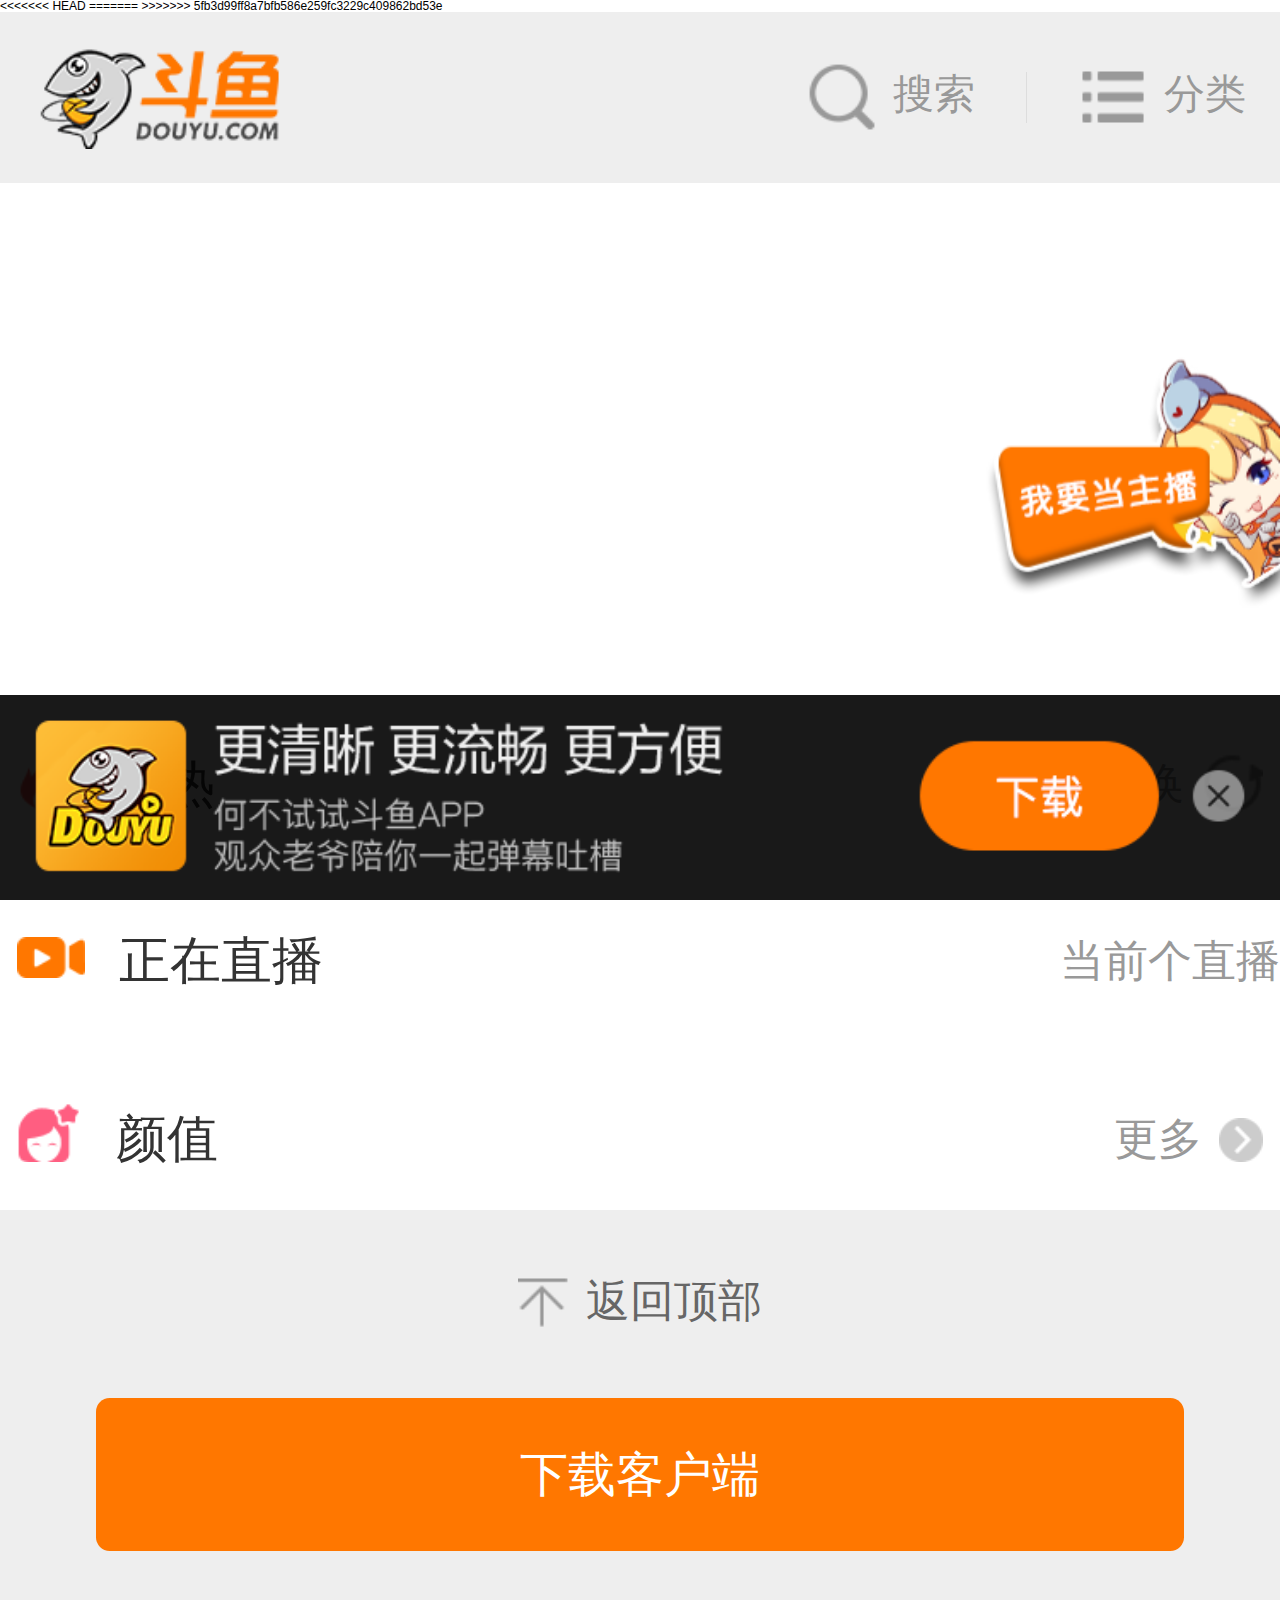
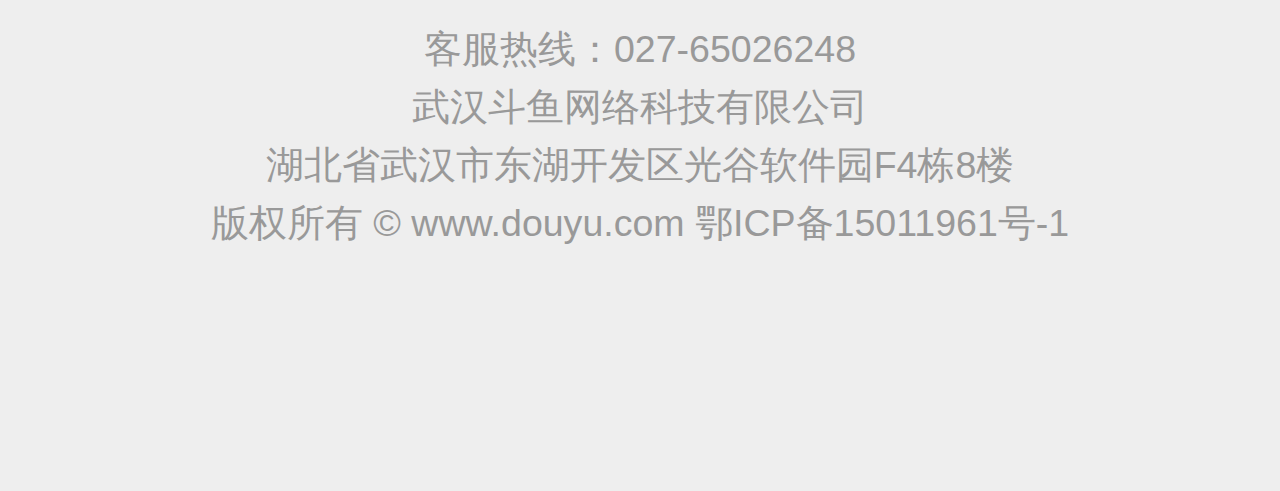
<file: index.html>
<!DOCTYPE html>
<html ng-app="douyuTV">
<head>
    <meta charset="utf-8">
    <meta name="viewport" content="initial-scale=1.0, maximum-scale=1.0, user-scalable=no" />
    <title></title>
    <link rel="stylesheet" type="text/css" href="lib/swiper-3.4.1.min.css"/>
    <link rel="stylesheet" type="text/css" href="css/reset.css"/>
    <link rel="stylesheet" type="text/css" href="css/index.css"/>
    <link rel="stylesheet" type="text/css" href="lib/swiper-3.4.1.min.css"/>
<<<<<<< HEAD
   
    <link rel="stylesheet" type="text/css" href="lib/video.css"/>
    <link rel="stylesheet" type="text/css" href="component/container/container.css"/>
    <script src="lib/video.js" type="text/javascript" charset="utf-8"></script>
    <script src="lib/videojs-live.js" type="text/javascript" charset="utf-8"></script>
=======
>>>>>>> 5fb3d99ff8a7bfb586e259fc3229c409862bd53e
</head>
<body >
	<header class="header">
			<a href="#/home"><div class="logo"></div></a>
			<div class="btns">
				<a href="#container" class="search">搜索</a>
				<span class="split"></span>
				<span class="classes">分类</span>
			</div>
	</header>
	<div class="fix-download">
		<div class="f-bg"></div>
		<div class="img"></div>
		<button class="close"></button>
		<button class="godown"></button>
		
	</div>
	<a class="layout-ball" target="parent" href="https://www.douyu.com/client?platform=0" style="transform-origin: 0px 0px 0px; opacity: 1; transform: scale(1, 1);"></a>
	<div ng-view class="homecontainer"></div>
	<script src="lib/angular.min.js" type="text/javascript" charset="utf-8"></script>
    <script src="lib/angular-css.min.js" type="text/javascript" charset="utf-8"></script>
    <script src="lib/angular-route.js" type="text/javascript" charset="utf-8"></script>
     <script src="app.js" type="text/javascript" charset="utf-8"></script>
    <script src="lib/me-lazyload.js" type="text/javascript" charset="utf-8"></script>
    <script src="lib/jquery.min.js" type="text/javascript" charset="utf-8"></script>
    <script src="component/home/home.js" type="text/javascript" charset="utf-8"></script>
     <script src="lib/swiper-3.4.1.min.js" type="text/javascript" charset="utf-8"></script>
    <script src="component/roomList/roomList.js" type="text/javascript" charset="utf-8"></script>
    <script src="component/room/room.js" type="text/javascript" charset="utf-8"></script>
    <script src="component/container/container.js" type="text/javascript" charset="utf-8"></script>
    <script type="text/javascript">
    	$(".classes").bind("touchstart",function(e){
		e.preventDefault();
		$(".layout-nav").slideToggle();
	})
    	$(".fix-download").find($(".close")).bind("touchstart",function(e){
    		e.preventDefault();
    		$(".fix-download").hide();
    	})
		$(window).scroll(function(){
		　　var scrollTop = $(this).scrollTop();
		　　var scrollHeight = $(document).height();
		　　var windowHeight = $(this).height();
		　　if(scrollTop + windowHeight == scrollHeight){
		　　　　$(".fix-download").hide();
				$(".layout-ball").hide();
　　}
		if(scrollTop + windowHeight < scrollHeight){
			$(".layout-ball").show();
		}
});
    </script>
</body>
</html>
</file>
<file: css/index.css>
.header {
    position: relative;
    width: 100%;
    height: 1.333333333rem;
    background-color: #eee;
    overflow: hidden;
}
body{
	font-size: 12px;
}
/*主页头部*/
.header .logo {
    float: left;
    margin: .2666666665rem 0 0 .26666667rem;
    width: 1.93333333rem;
    height: .8rem;
    background-image: url(../img/icon.png);
    background-size: 5.76rem 3.22667rem;
}
.header .btns {
    float: right;
    display: flex;
    height: 100%;
    -webkit-box-align: center;
    -ms-flex-align: center;
    align-items: center;
    color: #999;
    font-size: .32rem;
}
.header .btns  .search {
    color: #999;
    margin-right: .4rem;
}
.header .btns .search:before {
    content: " ";
    display: inline-block;
    vertical-align: middle;
    background-image: url(../img/icon-v2.png);
    background-size: 6.53333rem .53333rem;
    height: .53333rem;
    width: .53333rem;
    background-position: -6rem 0;
    margin-right: .13333rem;
}
.header .btns .split {
    display: inline-block;
    width: 1px;
    height: .4rem;
    background-color: #ddd;
}
.header .btns .classes {
    margin: 0 .26667rem 0 .4rem;
}
.header .btns .classes:before {
    content: " ";
    display: inline-block;
    vertical-align: middle;
    background-image: url(../img/icon-v2.png);
    background-size: 6.53333rem .53333rem;
    height: .53333rem;
    width: .53333rem;
    background-position: -5.46667rem 0;
    margin-right: .13333rem;
}
/*分类页面头部*/
.header .header-top {
    height: 1.333333333rem;
}
.clearfix:before {
    content: "";
    display: table;
}
.header .header-top .logo {
    float: left;
    margin: .2666666665rem 0 0 .26666667rem;
    width: 1.93333333rem;
    height: .8rem;
    background-image: url(../img/classIcon.png);
    background-size: 5.76rem 1.13333333rem;
}
.header>a{
	float: left;
	
}
.header .header-top .classes {
    display: inline-block;
    float: right;
    width: 2.266666666666667rem;
    height: .853333333rem;
    margin-right: .426666666rem;
    margin-top: .24rem;
    background: url(img/btns.png) -.48rem -1.733333333rem no-repeat;
    background-size: 5.333333333333333rem;
}
.header .header-top .classes {
    display: inline-block;
    float: right;
    width: 2.266666666666667rem;
    height: .853333333rem;
    margin-right: .426666666rem;
    margin-top: .24rem;
    background: url(img/btns.png) -.48rem -1.733333333rem no-repeat;
    background-size: 5.333333333333333rem;
}
.clearfix:after {
    clear: both;
    overflow: hidden;
    content: "";
    display: table;
}
.fix-download {
    position: fixed;
    z-index: 5;
    bottom: 0;
    height: 1.6rem;
    width: 100%;
}
.fix-download .f-bg {
    width: 100%;
    height: 100%;
    background-color: #000;
    background-color: rgba(0,0,0,.9);
}
.fix-download .img {
    position: absolute;
    top: 0;
    width: 10rem;
    height: 1.6rem;
    background-image: url(../img/foot-download.png);
    background-repeat: no-repeat;
    background-size: 100% 100%;
}
.fix-download button.close, .fix-download button.godown {
    height: 100%;
    position: absolute;
    top: 0;
    background: none;
    border: none;
    outline: none;
}
.fix-download button.godown {
    width: 2.26666666rem;
    right: .8rem;
}
.fix-download button.close {
    width: .666666666rem;
    right: 0;
}
 .layout-ball {
    position: fixed;
    z-index: 50;
    bottom: 2.26667rem;
    right: 0;
    width: 2.29333rem;
    height: 2rem;
    background-image: url(../img/ball.png);
    background-repeat: no-repeat;
    background-size: 100% 100%;
}
</file>
<file: lib/video.css>
.video-js .vjs-big-play-button:before, .video-js .vjs-control:before, .video-js .vjs-modal-dialog, .vjs-modal-dialog .vjs-modal-dialog-content {
  position: absolute;
  top: 0;
  left: 0;
  width: 100%;
  height: 100%; }

.video-js .vjs-big-play-button:before, .video-js .vjs-control:before {
  text-align: center; }

@font-face {
  font-family: VideoJS;
  src: url("//vjs.zencdn.net/font/1.5.1/VideoJS.eot?#iefix") format("eot"); }

@font-face {
  font-family: VideoJS;
  src: url([data-uri]) format("woff"), url([data-uri]) format("truetype");
  font-weight: normal;
  font-style: normal; }

.vjs-icon-play, .video-js .vjs-big-play-button, .video-js .vjs-play-control {
  font-family: VideoJS;
  font-weight: normal;
  font-style: normal; }
  .vjs-icon-play:before, .video-js .vjs-big-play-button:before, .video-js .vjs-play-control:before {
    content: "\f101"; }

.vjs-icon-play-circle {
  font-family: VideoJS;
  font-weight: normal;
  font-style: normal; }
  .vjs-icon-play-circle:before {
    content: "\f102"; }

.vjs-icon-pause, .video-js .vjs-play-control.vjs-playing {
  font-family: VideoJS;
  font-weight: normal;
  font-style: normal; }
  .vjs-icon-pause:before, .video-js .vjs-play-control.vjs-playing:before {
    content: "\f103"; }

.vjs-icon-volume-mute, .video-js .vjs-mute-control.vjs-vol-0,
.video-js .vjs-volume-menu-button.vjs-vol-0 {
  font-family: VideoJS;
  font-weight: normal;
  font-style: normal; }
  .vjs-icon-volume-mute:before, .video-js .vjs-mute-control.vjs-vol-0:before,
  .video-js .vjs-volume-menu-button.vjs-vol-0:before {
    content: "\f104"; }

.vjs-icon-volume-low, .video-js .vjs-mute-control.vjs-vol-1,
.video-js .vjs-volume-menu-button.vjs-vol-1 {
  font-family: VideoJS;
  font-weight: normal;
  font-style: normal; }
  .vjs-icon-volume-low:before, .video-js .vjs-mute-control.vjs-vol-1:before,
  .video-js .vjs-volume-menu-button.vjs-vol-1:before {
    content: "\f105"; }

.vjs-icon-volume-mid, .video-js .vjs-mute-control.vjs-vol-2,
.video-js .vjs-volume-menu-button.vjs-vol-2 {
  font-family: VideoJS;
  font-weight: normal;
  font-style: normal; }
  .vjs-icon-volume-mid:before, .video-js .vjs-mute-control.vjs-vol-2:before,
  .video-js .vjs-volume-menu-button.vjs-vol-2:before {
    content: "\f106"; }

.vjs-icon-volume-high, .video-js .vjs-mute-control,
.video-js .vjs-volume-menu-button {
  font-family: VideoJS;
  font-weight: normal;
  font-style: normal; }
  .vjs-icon-volume-high:before, .video-js .vjs-mute-control:before,
  .video-js .vjs-volume-menu-button:before {
    content: "\f107"; }

.vjs-icon-fullscreen-enter, .video-js .vjs-fullscreen-control {
  font-family: VideoJS;
  font-weight: normal;
  font-style: normal; }
  .vjs-icon-fullscreen-enter:before, .video-js .vjs-fullscreen-control:before {
    content: "\f108"; }

.vjs-icon-fullscreen-exit, .video-js.vjs-fullscreen .vjs-fullscreen-control {
  font-family: VideoJS;
  font-weight: normal;
  font-style: normal; }
  .vjs-icon-fullscreen-exit:before, .video-js.vjs-fullscreen .vjs-fullscreen-control:before {
    content: "\f109"; }

.vjs-icon-square {
  font-family: VideoJS;
  font-weight: normal;
  font-style: normal; }
  .vjs-icon-square:before {
    content: "\f10a"; }

.vjs-icon-spinner {
  font-family: VideoJS;
  font-weight: normal;
  font-style: normal; }
  .vjs-icon-spinner:before {
    content: "\f10b"; }

.vjs-icon-subtitles, .video-js .vjs-subtitles-button {
  font-family: VideoJS;
  font-weight: normal;
  font-style: normal; }
  .vjs-icon-subtitles:before, .video-js .vjs-subtitles-button:before {
    content: "\f10c"; }

.vjs-icon-captions, .video-js .vjs-captions-button {
  font-family: VideoJS;
  font-weight: normal;
  font-style: normal; }
  .vjs-icon-captions:before, .video-js .vjs-captions-button:before {
    content: "\f10d"; }

.vjs-icon-chapters, .video-js .vjs-chapters-button {
  font-family: VideoJS;
  font-weight: normal;
  font-style: normal; }
  .vjs-icon-chapters:before, .video-js .vjs-chapters-button:before {
    content: "\f10e"; }

.vjs-icon-share {
  font-family: VideoJS;
  font-weight: normal;
  font-style: normal; }
  .vjs-icon-share:before {
    content: "\f10f"; }

.vjs-icon-cog {
  font-family: VideoJS;
  font-weight: normal;
  font-style: normal; }
  .vjs-icon-cog:before {
    content: "\f110"; }

.vjs-icon-circle, .video-js .vjs-mouse-display, .video-js .vjs-play-progress, .video-js .vjs-volume-level {
  font-family: VideoJS;
  font-weight: normal;
  font-style: normal; }
  .vjs-icon-circle:before, .video-js .vjs-mouse-display:before, .video-js .vjs-play-progress:before, .video-js .vjs-volume-level:before {
    content: "\f111"; }

.vjs-icon-circle-outline {
  font-family: VideoJS;
  font-weight: normal;
  font-style: normal; }
  .vjs-icon-circle-outline:before {
    content: "\f112"; }

.vjs-icon-circle-inner-circle {
  font-family: VideoJS;
  font-weight: normal;
  font-style: normal; }
  .vjs-icon-circle-inner-circle:before {
    content: "\f113"; }

.vjs-icon-hd {
  font-family: VideoJS;
  font-weight: normal;
  font-style: normal; }
  .vjs-icon-hd:before {
    content: "\f114"; }

.vjs-icon-cancel, .video-js .vjs-control.vjs-close-button {
  font-family: VideoJS;
  font-weight: normal;
  font-style: normal; }
  .vjs-icon-cancel:before, .video-js .vjs-control.vjs-close-button:before {
    content: "\f115"; }

.vjs-icon-replay {
  font-family: VideoJS;
  font-weight: normal;
  font-style: normal; }
  .vjs-icon-replay:before {
    content: "\f116"; }

.vjs-icon-facebook {
  font-family: VideoJS;
  font-weight: normal;
  font-style: normal; }
  .vjs-icon-facebook:before {
    content: "\f117"; }

.vjs-icon-gplus {
  font-family: VideoJS;
  font-weight: normal;
  font-style: normal; }
  .vjs-icon-gplus:before {
    content: "\f118"; }

.vjs-icon-linkedin {
  font-family: VideoJS;
  font-weight: normal;
  font-style: normal; }
  .vjs-icon-linkedin:before {
    content: "\f119"; }

.vjs-icon-twitter {
  font-family: VideoJS;
  font-weight: normal;
  font-style: normal; }
  .vjs-icon-twitter:before {
    content: "\f11a"; }

.vjs-icon-tumblr {
  font-family: VideoJS;
  font-weight: normal;
  font-style: normal; }
  .vjs-icon-tumblr:before {
    content: "\f11b"; }

.vjs-icon-pinterest {
  font-family: VideoJS;
  font-weight: normal;
  font-style: normal; }
  .vjs-icon-pinterest:before {
    content: "\f11c"; }

.vjs-icon-audio-description, .video-js .vjs-descriptions-button {
  font-family: VideoJS;
  font-weight: normal;
  font-style: normal; }
  .vjs-icon-audio-description:before, .video-js .vjs-descriptions-button:before {
    content: "\f11d"; }

.vjs-icon-audio, .video-js .vjs-audio-button {
  font-family: VideoJS;
  font-weight: normal;
  font-style: normal; }
  .vjs-icon-audio:before, .video-js .vjs-audio-button:before {
    content: "\f11e"; }

.video-js {
  display: block;
  vertical-align: top;
  box-sizing: border-box;
  color: #fff;
  background-color: #000;
  position: relative;
  padding: 0;
  font-size: 10px;
  line-height: 1;
  font-weight: normal;
  font-style: normal;
  font-family: Arial, Helvetica, sans-serif;
  -webkit-user-select: none;
  -moz-user-select: none;
  -ms-user-select: none;
  user-select: none; }
  .video-js:-moz-full-screen {
    position: absolute; }
  .video-js:-webkit-full-screen {
    width: 100% !important;
    height: 100% !important; }

.video-js *,
.video-js *:before,
.video-js *:after {
  box-sizing: inherit; }

.video-js ul {
  font-family: inherit;
  font-size: inherit;
  line-height: inherit;
  list-style-position: outside;
  margin-left: 0;
  margin-right: 0;
  margin-top: 0;
  margin-bottom: 0; }

.video-js.vjs-fluid,
.video-js.vjs-16-9,
.video-js.vjs-4-3 {
  width: 100%;
  max-width: 100%;
  height: 0; }

.video-js.vjs-16-9 {
  padding-top: 56.25%; }

.video-js.vjs-4-3 {
  padding-top: 75%; }

.video-js.vjs-fill {
  width: 100%;
  height: 100%; }

.video-js .vjs-tech {
  position: absolute;
  top: 0;
  left: 0;
  width: 100%;
  height: 100%; }

body.vjs-full-window {
  padding: 0;
  margin: 0;
  height: 100%;
  overflow-y: auto; }

.vjs-full-window .video-js.vjs-fullscreen {
  position: fixed;
  overflow: hidden;
  z-index: 1000;
  left: 0;
  top: 0;
  bottom: 0;
  right: 0; }

.video-js.vjs-fullscreen {
  width: 100% !important;
  height: 100% !important;
  padding-top: 0 !important; }

.video-js.vjs-fullscreen.vjs-user-inactive {
  cursor: none; }

.vjs-hidden {
  display: none !important; }

.vjs-disabled {
  opacity: 0.5;
  cursor: default; }

.video-js .vjs-offscreen {
  height: 1px;
  left: -9999px;
  position: absolute;
  top: 0;
  width: 1px; }

.vjs-lock-showing {
  display: block !important;
  opacity: 1;
  visibility: visible; }

.vjs-no-js {
  padding: 20px;
  color: #fff;
  background-color: #000;
  font-size: 18px;
  font-family: Arial, Helvetica, sans-serif;
  text-align: center;
  width: 300px;
  height: 150px;
  margin: 0px auto; }

.vjs-no-js a,
.vjs-no-js a:visited {
  color: #66A8CC; }

.video-js .vjs-big-play-button {
  font-size: 3em;
  line-height: 1.5em;
  height: 1.5em;
  width: 3em;
  display: block;
  position: absolute;
  top: 50%;
  left: 50%;
  transform: translate(-50%,-50%);
  -o-transform: translate(-50%,-50%);
  -moz-transform: translate(-50%,-50%);
  -webkit-transform: translate(-50%,-50%);
  padding: 0;
  cursor: pointer;
  opacity: 1;
  border: 0.06666em solid #fff;
  background-color: #2B333F;
  background-color: rgba(43, 51, 63, 0.7);
  -webkit-border-radius: 0.3em;
  -moz-border-radius: 0.3em;
  border-radius: 0.3em;
  -webkit-transition: all 0.4s;
  -moz-transition: all 0.4s;
  -o-transition: all 0.4s;
  transition: all 0.4s; }

.vjs-big-play-centered .vjs-big-play-button {
  top: 50%;
  left: 50%;
  margin-top: -0.75em;
  margin-left: -1.5em; }

.video-js:hover .vjs-big-play-button,
.video-js .vjs-big-play-button:focus {
  outline: 0;
  border-color: #fff;
  background-color: #73859f;
  background-color: rgba(115, 133, 159, 0.5);
  -webkit-transition: all 0s;
  -moz-transition: all 0s;
  -o-transition: all 0s;
  transition: all 0s; }

.vjs-controls-disabled .vjs-big-play-button,
.vjs-has-started .vjs-big-play-button,
.vjs-using-native-controls .vjs-big-play-button,
.vjs-error .vjs-big-play-button {
  display: none; }

.video-js button {
  background: none;
  border: none;
  color: inherit;
  display: inline-block;
  overflow: visible;
  font-size: inherit;
  line-height: inherit;
  text-transform: none;
  text-decoration: none;
  transition: none;
  -webkit-appearance: none;
  -moz-appearance: none;
  appearance: none; }

.video-js .vjs-control.vjs-close-button {
  cursor: pointer;
  height: 3em;
  position: absolute;
  right: 0;
  top: 0.5em;
  z-index: 2; }

.vjs-menu-button {
  cursor: pointer; }

.vjs-menu-button.vjs-disabled {
  cursor: default; }

.vjs-workinghover .vjs-menu-button.vjs-disabled:hover .vjs-menu {
  display: none; }

.vjs-menu .vjs-menu-content {
  display: block;
  padding: 0;
  margin: 0;
  overflow: auto; }

.vjs-scrubbing .vjs-menu-button:hover .vjs-menu {
  display: none; }

.vjs-menu li {
  list-style: none;
  margin: 0;
  padding: 0.2em 0;
  line-height: 1.4em;
  font-size: 1.2em;
  text-align: center;
  text-transform: lowercase; }

.vjs-menu li:focus,
.vjs-menu li:hover {
  outline: 0;
  background-color: #73859f;
  background-color: rgba(115, 133, 159, 0.5); }

.vjs-menu li.vjs-selected,
.vjs-menu li.vjs-selected:focus,
.vjs-menu li.vjs-selected:hover {
  background-color: #fff;
  color: #2B333F; }

.vjs-menu li.vjs-menu-title {
  text-align: center;
  text-transform: uppercase;
  font-size: 1em;
  line-height: 2em;
  padding: 0;
  margin: 0 0 0.3em 0;
  font-weight: bold;
  cursor: default; }

.vjs-menu-button-popup .vjs-menu {
  display: none;
  position: absolute;
  bottom: 0;
  width: 10em;
  left: -3em;
  height: 0em;
  margin-bottom: 1.5em;
  border-top-color: rgba(43, 51, 63, 0.7); }

.vjs-menu-button-popup .vjs-menu .vjs-menu-content {
  background-color: #2B333F;
  background-color: rgba(43, 51, 63, 0.7);
  position: absolute;
  width: 100%;
  bottom: 1.5em;
  max-height: 15em; }

.vjs-workinghover .vjs-menu-button-popup:hover .vjs-menu,
.vjs-menu-button-popup .vjs-menu.vjs-lock-showing {
  display: block; }

.video-js .vjs-menu-button-inline {
  -webkit-transition: all 0.4s;
  -moz-transition: all 0.4s;
  -o-transition: all 0.4s;
  transition: all 0.4s;
  overflow: hidden; }

.video-js .vjs-menu-button-inline:before {
  width: 2.222222222em; }

.video-js .vjs-menu-button-inline:hover,
.video-js .vjs-menu-button-inline:focus,
.video-js .vjs-menu-button-inline.vjs-slider-active,
.video-js.vjs-no-flex .vjs-menu-button-inline {
  width: 12em; }

.video-js .vjs-menu-button-inline.vjs-slider-active {
  -webkit-transition: none;
  -moz-transition: none;
  -o-transition: none;
  transition: none; }

.vjs-menu-button-inline .vjs-menu {
  opacity: 0;
  height: 100%;
  width: auto;
  position: absolute;
  left: 4em;
  top: 0;
  padding: 0;
  margin: 0;
  -webkit-transition: all 0.4s;
  -moz-transition: all 0.4s;
  -o-transition: all 0.4s;
  transition: all 0.4s; }

.vjs-menu-button-inline:hover .vjs-menu,
.vjs-menu-button-inline:focus .vjs-menu,
.vjs-menu-button-inline.vjs-slider-active .vjs-menu {
  display: block;
  opacity: 1; }

.vjs-no-flex .vjs-menu-button-inline .vjs-menu {
  display: block;
  opacity: 1;
  position: relative;
  width: auto; }

.vjs-no-flex .vjs-menu-button-inline:hover .vjs-menu,
.vjs-no-flex .vjs-menu-button-inline:focus .vjs-menu,
.vjs-no-flex .vjs-menu-button-inline.vjs-slider-active .vjs-menu {
  width: auto; }

.vjs-menu-button-inline .vjs-menu-content {
  width: auto;
  height: 100%;
  margin: 0;
  overflow: hidden; }

.video-js .vjs-control-bar {
  display: none;
  width: 100%;
  position: absolute;
  bottom: 0;
  left: 0;
  right: 0;
  height: 3.0em;
  background-color: #2B333F;
  background-color: rgba(43, 51, 63, 0.7); }

.vjs-has-started .vjs-control-bar {
  display: -webkit-box;
  display: -webkit-flex;
  display: -ms-flexbox;
  display: flex;
  visibility: visible;
  opacity: 1;
  -webkit-transition: visibility 0.1s, opacity 0.1s;
  -moz-transition: visibility 0.1s, opacity 0.1s;
  -o-transition: visibility 0.1s, opacity 0.1s;
  transition: visibility 0.1s, opacity 0.1s; }

.vjs-has-started.vjs-user-inactive.vjs-playing .vjs-control-bar {
  visibility: visible;
  opacity: 0;
  -webkit-transition: visibility 1s, opacity 1s;
  -moz-transition: visibility 1s, opacity 1s;
  -o-transition: visibility 1s, opacity 1s;
  transition: visibility 1s, opacity 1s; }
  @media \0screen {
    .vjs-has-started.vjs-user-inactive.vjs-playing .vjs-control-bar {
      visibility: hidden; } }

.vjs-controls-disabled .vjs-control-bar,
.vjs-using-native-controls .vjs-control-bar,
.vjs-error .vjs-control-bar {
  display: none !important; }

.vjs-audio.vjs-has-started.vjs-user-inactive.vjs-playing .vjs-control-bar {
  opacity: 1;
  visibility: visible; }

@media \0screen {
  .vjs-user-inactive.vjs-playing .vjs-control-bar :before {
    content: ""; } }

.vjs-has-started.vjs-no-flex .vjs-control-bar {
  display: table; }

.video-js .vjs-control {
  outline: none;
  position: relative;
  text-align: center;
  margin: 0;
  padding: 0;
  height: 100%;
  width: 4em;
  -webkit-box-flex: none;
  -moz-box-flex: none;
  -webkit-flex: none;
  -ms-flex: none;
  flex: none; }
  .video-js .vjs-control:before {
    font-size: 1.8em;
    line-height: 1.67; }

.video-js .vjs-control:focus:before,
.video-js .vjs-control:hover:before,
.video-js .vjs-control:focus {
  text-shadow: 0em 0em 1em white; }

.video-js .vjs-control-text {
  border: 0;
  clip: rect(0 0 0 0);
  height: 1px;
  margin: -1px;
  overflow: hidden;
  padding: 0;
  position: absolute;
  width: 1px; }

.vjs-no-flex .vjs-control {
  display: table-cell;
  vertical-align: middle; }

.video-js .vjs-custom-control-spacer {
  display: none; }

.video-js .vjs-progress-control {
  -webkit-box-flex: auto;
  -moz-box-flex: auto;
  -webkit-flex: auto;
  -ms-flex: auto;
  flex: auto;
  display: -webkit-box;
  display: -webkit-flex;
  display: -ms-flexbox;
  display: flex;
  -webkit-box-align: center;
  -webkit-align-items: center;
  -ms-flex-align: center;
  align-items: center;
  min-width: 4em; }

.vjs-live .vjs-progress-control {
  display: none; }

.video-js .vjs-progress-holder {
  -webkit-box-flex: auto;
  -moz-box-flex: auto;
  -webkit-flex: auto;
  -ms-flex: auto;
  flex: auto;
  -webkit-transition: all 0.2s;
  -moz-transition: all 0.2s;
  -o-transition: all 0.2s;
  transition: all 0.2s;
  height: 0.3em; }

.video-js .vjs-progress-control:hover .vjs-progress-holder {
  font-size: 1.666666666666666666em; }

/* If we let the font size grow as much as everything else, the current time tooltip ends up
 ginormous. If you'd like to enable the current time tooltip all the time, this should be disabled
 to avoid a weird hitch when you roll off the hover. */
.video-js .vjs-progress-control:hover .vjs-time-tooltip,
.video-js .vjs-progress-control:hover .vjs-mouse-display:after,
.video-js .vjs-progress-control:hover .vjs-play-progress:after {
  font-family: Arial, Helvetica, sans-serif;
  visibility: visible;
  font-size: 0.6em; }

.video-js .vjs-progress-holder .vjs-play-progress,
.video-js .vjs-progress-holder .vjs-load-progress,
.video-js .vjs-progress-holder .vjs-tooltip-progress-bar,
.video-js .vjs-progress-holder .vjs-load-progress div {
  position: absolute;
  display: block;
  height: 0.3em;
  margin: 0;
  padding: 0;
  width: 0;
  left: 0;
  top: 0; }

.video-js .vjs-mouse-display:before {
  display: none; }

.video-js .vjs-play-progress {
  background-color: #fff; }
  .video-js .vjs-play-progress:before {
    position: absolute;
    top: -0.333333333333333em;
    right: -0.5em;
    font-size: 0.9em; }

.video-js .vjs-time-tooltip,
.video-js .vjs-mouse-display:after,
.video-js .vjs-play-progress:after {
  visibility: hidden;
  pointer-events: none;
  position: absolute;
  top: -3.4em;
  right: -1.9em;
  font-size: 0.9em;
  color: #000;
  content: attr(data-current-time);
  padding: 6px 8px 8px 8px;
  background-color: #fff;
  background-color: rgba(255, 255, 255, 0.8);
  -webkit-border-radius: 0.3em;
  -moz-border-radius: 0.3em;
  border-radius: 0.3em; }

.video-js .vjs-time-tooltip,
.video-js .vjs-play-progress:before,
.video-js .vjs-play-progress:after {
  z-index: 1; }

.video-js .vjs-progress-control .vjs-keep-tooltips-inside:after {
  display: none; }

.video-js .vjs-load-progress {
  background: #bfc7d3;
  background: rgba(115, 133, 159, 0.5); }

.video-js .vjs-load-progress div {
  background: white;
  background: rgba(115, 133, 159, 0.75); }

.video-js.vjs-no-flex .vjs-progress-control {
  width: auto; }

.video-js .vjs-time-tooltip {
  display: inline-block;
  height: 2.4em;
  position: relative;
  float: right;
  right: -1.9em; }

.vjs-tooltip-progress-bar {
  visibility: hidden; }

.video-js .vjs-progress-control .vjs-mouse-display {
  display: none;
  position: absolute;
  width: 1px;
  height: 100%;
  background-color: #000;
  z-index: 1; }

.vjs-no-flex .vjs-progress-control .vjs-mouse-display {
  z-index: 0; }

.video-js .vjs-progress-control:hover .vjs-mouse-display {
  display: block; }

.video-js.vjs-user-inactive .vjs-progress-control .vjs-mouse-display,
.video-js.vjs-user-inactive .vjs-progress-control .vjs-mouse-display:after {
  visibility: hidden;
  opacity: 0;
  -webkit-transition: visibility 1s, opacity 1s;
  -moz-transition: visibility 1s, opacity 1s;
  -o-transition: visibility 1s, opacity 1s;
  transition: visibility 1s, opacity 1s; }

.video-js.vjs-user-inactive.vjs-no-flex .vjs-progress-control .vjs-mouse-display,
.video-js.vjs-user-inactive.vjs-no-flex .vjs-progress-control .vjs-mouse-display:after {
  display: none; }

.vjs-mouse-display .vjs-time-tooltip,
.video-js .vjs-progress-control .vjs-mouse-display:after {
  color: #fff;
  background-color: #000;
  background-color: rgba(0, 0, 0, 0.8); }

.video-js .vjs-slider {
  outline: 0;
  position: relative;
  cursor: pointer;
  padding: 0;
  margin: 0 0.45em 0 0.45em;
  background-color: #73859f;
  background-color: rgba(115, 133, 159, 0.5); }

.video-js .vjs-slider:focus {
  text-shadow: 0em 0em 1em white;
  -webkit-box-shadow: 0 0 1em #fff;
  -moz-box-shadow: 0 0 1em #fff;
  box-shadow: 0 0 1em #fff; }

.video-js .vjs-mute-control,
.video-js .vjs-volume-menu-button {
  cursor: pointer;
  -webkit-box-flex: none;
  -moz-box-flex: none;
  -webkit-flex: none;
  -ms-flex: none;
  flex: none; }

.video-js .vjs-volume-control {
  width: 5em;
  -webkit-box-flex: none;
  -moz-box-flex: none;
  -webkit-flex: none;
  -ms-flex: none;
  flex: none;
  display: -webkit-box;
  display: -webkit-flex;
  display: -ms-flexbox;
  display: flex;
  -webkit-box-align: center;
  -webkit-align-items: center;
  -ms-flex-align: center;
  align-items: center; }

.video-js .vjs-volume-bar {
  margin: 1.35em 0.45em; }

.vjs-volume-bar.vjs-slider-horizontal {
  width: 5em;
  height: 0.3em; }

.vjs-volume-bar.vjs-slider-vertical {
  width: 0.3em;
  height: 5em;
  margin: 1.35em auto; }

.video-js .vjs-volume-level {
  position: absolute;
  bottom: 0;
  left: 0;
  background-color: #fff; }
  .video-js .vjs-volume-level:before {
    position: absolute;
    font-size: 0.9em; }

.vjs-slider-vertical .vjs-volume-level {
  width: 0.3em; }
  .vjs-slider-vertical .vjs-volume-level:before {
    top: -0.5em;
    left: -0.3em; }

.vjs-slider-horizontal .vjs-volume-level {
  height: 0.3em; }
  .vjs-slider-horizontal .vjs-volume-level:before {
    top: -0.3em;
    right: -0.5em; }

.vjs-volume-bar.vjs-slider-vertical .vjs-volume-level {
  height: 100%; }

.vjs-volume-bar.vjs-slider-horizontal .vjs-volume-level {
  width: 100%; }

.vjs-menu-button-popup.vjs-volume-menu-button .vjs-menu {
  display: block;
  width: 0;
  height: 0;
  border-top-color: transparent; }

.vjs-menu-button-popup.vjs-volume-menu-button-vertical .vjs-menu {
  left: 0.5em;
  height: 8em; }

.vjs-menu-button-popup.vjs-volume-menu-button-horizontal .vjs-menu {
  left: -2em; }

.vjs-menu-button-popup.vjs-volume-menu-button .vjs-menu-content {
  height: 0;
  width: 0;
  overflow-x: hidden;
  overflow-y: hidden; }

.vjs-volume-menu-button-vertical:hover .vjs-menu-content,
.vjs-volume-menu-button-vertical:focus .vjs-menu-content,
.vjs-volume-menu-button-vertical.vjs-slider-active .vjs-menu-content,
.vjs-volume-menu-button-vertical .vjs-lock-showing .vjs-menu-content {
  height: 8em;
  width: 2.9em; }

.vjs-volume-menu-button-horizontal:hover .vjs-menu-content,
.vjs-volume-menu-button-horizontal:focus .vjs-menu-content,
.vjs-volume-menu-button-horizontal .vjs-slider-active .vjs-menu-content,
.vjs-volume-menu-button-horizontal .vjs-lock-showing .vjs-menu-content {
  height: 2.9em;
  width: 8em; }

.vjs-volume-menu-button.vjs-menu-button-inline .vjs-menu-content {
  background-color: transparent !important; }

.vjs-poster {
  display: inline-block;
  vertical-align: middle;
  background-repeat: no-repeat;
  background-position: 50% 50%;
  background-size: contain;
  background-color: #000000;
  cursor: pointer;
  margin: 0;
  padding: 0;
  position: absolute;
  top: 0;
  right: 0;
  bottom: 0;
  left: 0;
  height: 100%; }

.vjs-poster img {
  display: block;
  vertical-align: middle;
  margin: 0 auto;
  max-height: 100%;
  padding: 0;
  width: 100%; }

.vjs-has-started .vjs-poster {
  display: none; }

.vjs-audio.vjs-has-started .vjs-poster {
  display: block; }

.vjs-controls-disabled .vjs-poster {
  display: none; }

.vjs-using-native-controls .vjs-poster {
  display: none; }

.video-js .vjs-live-control {
  display: -webkit-box;
  display: -webkit-flex;
  display: -ms-flexbox;
  display: flex;
  -webkit-box-align: flex-start;
  -webkit-align-items: flex-start;
  -ms-flex-align: flex-start;
  align-items: flex-start;
  -webkit-box-flex: auto;
  -moz-box-flex: auto;
  -webkit-flex: auto;
  -ms-flex: auto;
  flex: auto;
  font-size: 1em;
  line-height: 3em; }

.vjs-no-flex .vjs-live-control {
  display: table-cell;
  width: auto;
  text-align: left; }

.video-js .vjs-time-control {
  -webkit-box-flex: none;
  -moz-box-flex: none;
  -webkit-flex: none;
  -ms-flex: none;
  flex: none;
  font-size: 1em;
  line-height: 3em;
  min-width: 2em;
  width: auto;
  padding-left: 1em;
  padding-right: 1em; }

.vjs-live .vjs-time-control {
  display: none; }

.video-js .vjs-current-time,
.vjs-no-flex .vjs-current-time {
  display: none; }

.video-js .vjs-duration,
.vjs-no-flex .vjs-duration {
  display: none; }

.vjs-time-divider {
  display: none;
  line-height: 3em; }

.vjs-live .vjs-time-divider {
  display: none; }

.video-js .vjs-play-control {
  cursor: pointer;
  -webkit-box-flex: none;
  -moz-box-flex: none;
  -webkit-flex: none;
  -ms-flex: none;
  flex: none; }

.vjs-text-track-display {
  position: absolute;
  bottom: 3em;
  left: 0;
  right: 0;
  top: 0;
  pointer-events: none; }

.video-js.vjs-user-inactive.vjs-playing .vjs-text-track-display {
  bottom: 1em; }

.video-js .vjs-text-track {
  font-size: 1.4em;
  text-align: center;
  margin-bottom: 0.1em;
  background-color: #000;
  background-color: rgba(0, 0, 0, 0.5); }

.vjs-subtitles {
  color: #fff; }

.vjs-captions {
  color: #fc6; }

.vjs-tt-cue {
  display: block; }

video::-webkit-media-text-track-display {
  -moz-transform: translateY(-3em);
  -ms-transform: translateY(-3em);
  -o-transform: translateY(-3em);
  -webkit-transform: translateY(-3em);
  transform: translateY(-3em); }

.video-js.vjs-user-inactive.vjs-playing video::-webkit-media-text-track-display {
  -moz-transform: translateY(-1.5em);
  -ms-transform: translateY(-1.5em);
  -o-transform: translateY(-1.5em);
  -webkit-transform: translateY(-1.5em);
  transform: translateY(-1.5em); }

.video-js .vjs-fullscreen-control {
  cursor: pointer;
  -webkit-box-flex: none;
  -moz-box-flex: none;
  -webkit-flex: none;
  -ms-flex: none;
  flex: none; }

.vjs-playback-rate .vjs-playback-rate-value {
  font-size: 1.5em;
  line-height: 2;
  position: absolute;
  top: 0;
  left: 0;
  width: 100%;
  height: 100%;
  text-align: center; }

.vjs-playback-rate .vjs-menu {
  width: 4em;
  left: 0em; }

.vjs-error .vjs-error-display .vjs-modal-dialog-content {
  font-size: 1.4em;
  text-align: center; }

.vjs-error .vjs-error-display:before {
  color: #fff;
  content: 'X';
  font-family: Arial, Helvetica, sans-serif;
  font-size: 4em;
  left: 0;
  line-height: 1;
  margin-top: -0.5em;
  position: absolute;
  text-shadow: 0.05em 0.05em 0.1em #000;
  text-align: center;
  top: 50%;
  vertical-align: middle;
  width: 100%; }

.vjs-loading-spinner {
  display: none;
  position: absolute;
  top: 50%;
  left: 50%;
  margin: -25px 0 0 -25px;
  opacity: 0.85;
  text-align: left;
  border: 6px solid rgba(43, 51, 63, 0.7);
  box-sizing: border-box;
  background-clip: padding-box;
  width: 50px;
  height: 50px;
  border-radius: 25px; }

.vjs-seeking .vjs-loading-spinner,
.vjs-waiting .vjs-loading-spinner {
  display: block; }

.vjs-loading-spinner:before,
.vjs-loading-spinner:after {
  content: "";
  position: absolute;
  margin: -6px;
  box-sizing: inherit;
  width: inherit;
  height: inherit;
  border-radius: inherit;
  opacity: 1;
  border: inherit;
  border-color: transparent;
  border-top-color: white; }

.vjs-seeking .vjs-loading-spinner:before,
.vjs-seeking .vjs-loading-spinner:after,
.vjs-waiting .vjs-loading-spinner:before,
.vjs-waiting .vjs-loading-spinner:after {
  -webkit-animation: vjs-spinner-spin 1.1s cubic-bezier(0.6, 0.2, 0, 0.8) infinite, vjs-spinner-fade 1.1s linear infinite;
  animation: vjs-spinner-spin 1.1s cubic-bezier(0.6, 0.2, 0, 0.8) infinite, vjs-spinner-fade 1.1s linear infinite; }

.vjs-seeking .vjs-loading-spinner:before,
.vjs-waiting .vjs-loading-spinner:before {
  border-top-color: white; }

.vjs-seeking .vjs-loading-spinner:after,
.vjs-waiting .vjs-loading-spinner:after {
  border-top-color: white;
  -webkit-animation-delay: 0.44s;
  animation-delay: 0.44s; }

@keyframes vjs-spinner-spin {
  100% {
    transform: rotate(360deg); } }

@-webkit-keyframes vjs-spinner-spin {
  100% {
    -webkit-transform: rotate(360deg); } }

@keyframes vjs-spinner-fade {
  0% {
    border-top-color: #73859f; }
  20% {
    border-top-color: #73859f; }
  35% {
    border-top-color: white; }
  60% {
    border-top-color: #73859f; }
  100% {
    border-top-color: #73859f; } }

@-webkit-keyframes vjs-spinner-fade {
  0% {
    border-top-color: #73859f; }
  20% {
    border-top-color: #73859f; }
  35% {
    border-top-color: white; }
  60% {
    border-top-color: #73859f; }
  100% {
    border-top-color: #73859f; } }

.vjs-chapters-button .vjs-menu ul {
  width: 24em; }

.video-js.vjs-layout-tiny:not(.vjs-fullscreen) .vjs-custom-control-spacer {
  -webkit-box-flex: auto;
  -moz-box-flex: auto;
  -webkit-flex: auto;
  -ms-flex: auto;
  flex: auto; }

.video-js.vjs-layout-tiny:not(.vjs-fullscreen).vjs-no-flex .vjs-custom-control-spacer {
  width: auto; }

.video-js.vjs-layout-tiny:not(.vjs-fullscreen) .vjs-current-time, .video-js.vjs-layout-tiny:not(.vjs-fullscreen) .vjs-time-divider, .video-js.vjs-layout-tiny:not(.vjs-fullscreen) .vjs-duration, .video-js.vjs-layout-tiny:not(.vjs-fullscreen) .vjs-remaining-time,
.video-js.vjs-layout-tiny:not(.vjs-fullscreen) .vjs-playback-rate, .video-js.vjs-layout-tiny:not(.vjs-fullscreen) .vjs-progress-control,
.video-js.vjs-layout-tiny:not(.vjs-fullscreen) .vjs-mute-control, .video-js.vjs-layout-tiny:not(.vjs-fullscreen) .vjs-volume-control, .video-js.vjs-layout-tiny:not(.vjs-fullscreen) .vjs-volume-menu-button,
.video-js.vjs-layout-tiny:not(.vjs-fullscreen) .vjs-chapters-button, .video-js.vjs-layout-tiny:not(.vjs-fullscreen) .vjs-captions-button, .video-js.vjs-layout-tiny:not(.vjs-fullscreen) .vjs-subtitles-button {
  display: none; }

.video-js.vjs-layout-x-small:not(.vjs-fullscreen) .vjs-current-time, .video-js.vjs-layout-x-small:not(.vjs-fullscreen) .vjs-time-divider, .video-js.vjs-layout-x-small:not(.vjs-fullscreen) .vjs-duration, .video-js.vjs-layout-x-small:not(.vjs-fullscreen) .vjs-remaining-time,
.video-js.vjs-layout-x-small:not(.vjs-fullscreen) .vjs-playback-rate,
.video-js.vjs-layout-x-small:not(.vjs-fullscreen) .vjs-mute-control, .video-js.vjs-layout-x-small:not(.vjs-fullscreen) .vjs-volume-control, .video-js.vjs-layout-x-small:not(.vjs-fullscreen) .vjs-volume-menu-button,
.video-js.vjs-layout-x-small:not(.vjs-fullscreen) .vjs-chapters-button, .video-js.vjs-layout-x-small:not(.vjs-fullscreen) .vjs-captions-button, .video-js.vjs-layout-x-small:not(.vjs-fullscreen) .vjs-subtitles-button {
  display: none; }

.video-js.vjs-layout-small:not(.vjs-fullscreen) .vjs-current-time, .video-js.vjs-layout-small:not(.vjs-fullscreen) .vjs-time-divider, .video-js.vjs-layout-small:not(.vjs-fullscreen) .vjs-duration, .video-js.vjs-layout-small:not(.vjs-fullscreen) .vjs-remaining-time,
.video-js.vjs-layout-small:not(.vjs-fullscreen) .vjs-playback-rate,
.video-js.vjs-layout-small:not(.vjs-fullscreen) .vjs-mute-control, .video-js.vjs-layout-small:not(.vjs-fullscreen) .vjs-volume-control,
.video-js.vjs-layout-small:not(.vjs-fullscreen) .vjs-chapters-button, .video-js.vjs-layout-small:not(.vjs-fullscreen) .vjs-captions-button, .video-js.vjs-layout-small:not(.vjs-fullscreen) .vjs-subtitles-button {
  display: none; }

.vjs-caption-settings {
  position: relative;
  top: 1em;
  background-color: #2B333F;
  background-color: rgba(43, 51, 63, 0.75);
  color: #fff;
  margin: 0 auto;
  padding: 0.5em;
  height: 15em;
  font-size: 12px;
  width: 40em; }

.vjs-caption-settings .vjs-tracksettings {
  top: 0;
  bottom: 2em;
  left: 0;
  right: 0;
  position: absolute;
  overflow: auto; }

.vjs-caption-settings .vjs-tracksettings-colors,
.vjs-caption-settings .vjs-tracksettings-font {
  float: left; }

.vjs-caption-settings .vjs-tracksettings-colors:after,
.vjs-caption-settings .vjs-tracksettings-font:after,
.vjs-caption-settings .vjs-tracksettings-controls:after {
  clear: both; }

.vjs-caption-settings .vjs-tracksettings-controls {
  position: absolute;
  bottom: 1em;
  right: 1em; }

.vjs-caption-settings .vjs-tracksetting {
  margin: 5px;
  padding: 3px;
  min-height: 40px; }

.vjs-caption-settings .vjs-tracksetting label {
  display: block;
  width: 100px;
  margin-bottom: 5px; }

.vjs-caption-settings .vjs-tracksetting span {
  display: inline;
  margin-left: 5px; }

.vjs-caption-settings .vjs-tracksetting > div {
  margin-bottom: 5px;
  min-height: 20px; }

.vjs-caption-settings .vjs-tracksetting > div:last-child {
  margin-bottom: 0;
  padding-bottom: 0;
  min-height: 0; }

.vjs-caption-settings label > input {
  margin-right: 10px; }

.vjs-caption-settings input[type="button"] {
  width: 40px;
  height: 40px; }

.video-js .vjs-modal-dialog {
  background: rgba(0, 0, 0, 0.8);
  background: -webkit-linear-gradient(-90deg, rgba(0, 0, 0, 0.8), rgba(255, 255, 255, 0));
  background: linear-gradient(180deg, rgba(0, 0, 0, 0.8), rgba(255, 255, 255, 0)); }

.vjs-modal-dialog .vjs-modal-dialog-content {
  font-size: 1.2em;
  line-height: 1.5;
  padding: 20px 24px;
  z-index: 1; }
</file>
<file: component/container/container.css>
.search-app .layout-header {
    width: 100%;
    height: 1.17333rem;
    background-color: #fff;
    border-bottom: 1px solid #eee;
    vertical-align: middle;
}
.search-app .layout-header input {
    float: left;
    width: 8.13333rem;
    height: .8rem;
    outline: none;
    border: none;
    background-color: #f8f8f8;
    padding-left: .26667rem;
    margin: .18667rem 0 0 .26667rem;
    font-size: .37333rem;
    box-sizing: border-box;
}
.search-app .layout-header button {
    float: left;
    width: 1.6rem;
    line-height: .8rem;
    padding: 0;
    border: none;
    margin-top: .18667rem;
    text-align: center;
    outline: none;
    font-size: .4rem;
    color: #333;
    background-color: transparent;
}
.search-app .layout-content .hot-title {
    padding-left: .26667rem;
    line-height: 1.46667rem;
    font-size: .37333rem;
    color: #333;
    border-bottom: 1px solid #eee;
}
.layout-header {
    position: fixed;
    z-index: 11;
    top: 0;
    width: 100%;
    height: 1.17333rem;
    background-color: #fff;
    border-bottom: 1px solid #eee;
}
.search-app .layout-content .hot-content .left-block li {
    display: block;
    height: 1.17333rem;
    line-height: 1.17333rem;
    padding-left: .26667rem;
    overflow: hidden;
    word-break: break-all;
    white-space: nowrap;
    text-overflow: ellipsis;
}
.search-app .layout-content .hot-content .left-block {
    width: 50%;
    float: left;
    overflow: hidden;
    word-break: break-all;
    white-space: nowrap;
    text-overflow: ellipsis;
}
.search-app .layout-content .hot-content .right-block {
    width: 50%;
    float: right;
    overflow: hidden;
    word-break: break-all;
    white-space: nowrap;
    text-overflow: ellipsis;
}
.search-app .layout-content .hot-content .left-block li font ,.search-app .layout-content .hot-content .right-block li font{
    float: left;
    margin: .4rem .13333rem 0 0;
    vertical-align: middle;
    background-size: 6.53333rem .53333rem;
    height: .37333rem;
    width: .37333rem;
}
.icon-v2-num1 {
    background-image: url(../../img/icon-v2.png);
    background-position: -1.65333rem 0;
}
.icon-v2-num2 {
    background-image: url(../../img/icon-v2.png);
    background-position: -2.4rem 0;
}
.icon-v2-num3 {
    background-image: url(../../img/icon-v2.png);
    background-position: -3.14667rem 0
}
.icon-v2-num4 {
    background-image: url(../../img/icon-v2.png);
    background-position: -2.78667rem 0;
}
.icon-v2-num5 {
    background-image: url(../../img/icon-v2.png);
    background-position: -4.26667rem 0;
}
.icon-v2-num6 {
    background-image: url(../../img/icon-v2.png);
    background-position: -3.54667rem 0;
}
.icon-v2-num7 {
    background-image: url(../../img/icon-v2.png);
    background-position: -3.89333rem 0;
}
.icon-v2-num8 {
    background-image: url(../../img/icon-v2.png);
    background-position: -1.28rem  0;
}
.icon-v2-num9 {
    background-image: url(../../img/icon-v2.png);
    background-position: -.90667rem 0;
}
.icon-v2-num10 {
    background-image: url(../../img/icon-v2.png);
    background-position: -2.02667rem 0;
}

.search-app .layout-content .hot-content .right-block li {
    display: block;
    height: 1.17333rem;
    line-height: 1.17333rem;
    padding-left: .26667rem;
    overflow: hidden;
    word-break: break-all;
    white-space: nowrap;
    text-overflow: ellipsis;
}
.hot-content{
	overflow: hidden;
}


/*搜索内容页面*/

.layout-control {
    position: fixed;
    z-index: 10;
    top: 1.17333rem;
    -ms-flex-negative: 0;
    flex-shrink: 0;
    width: 100%;
    height: 1.06667rem;
    background-color: #fff;
    display: -webkit-box;
    display: -ms-flexbox;
    display: flex;
    -webkit-box-pack: center;
    -ms-flex-pack: center;
    justify-content: center;
    -webkit-box-align: center;
    -ms-flex-align: center;
    align-items: center;
    border-bottom: 1px solid #eee;
}

.layout-control .item.cur {
    color: #ff6d00;
}
.layout-control .item {
    -webkit-box-flex: 1;
    -ms-flex: 1;
    flex: 1;
    line-height: 1.06667rem;
    font-size: .37333rem;
    text-align: center;
}  
.layout-innner{
	-webkit-box-flex: 1;
    -ms-flex: 1;
    flex: 1;
    overflow: auto;
    background-color: #ececec;
    padding-top: .24rem;
    display: none;
} 
.layout-content .content-block {
    background-color: #fff;
    margin-top: .26667rem;
    padding-bottom: .26667rem;
    font-size: .37333rem;
    color: #333;
}
.content-block .title {
    font-size: .42667rem;
    font-weight: 400;
    color: #333;
    padding: .37333rem 0 .37333rem .53333rem;
    position: relative;
}
.layout-content .content-block .title span {
    width: .13333rem;
    height: .48rem;
    top: .34667rem;
    left: .13333rem;
    display: block;
    position: absolute;
    background-color: #ff6d00;
    border-radius: .13333rem;
}
.layout-content .content-block .title .more {
    float: right;
    font-size: .34667rem;
    color: #999;
}
.layout-content .content-block .title .more:after {
    content: " ";
    float: right;
    vertical-align: baseline;
    width: .34667rem;
    height: .34667rem;
    margin: -.02667rem .13333rem 0;
    background-image:url(../../img/more.png);
    background-repeat: no-repeat;
    background-size: 100% 100%;
}
.layout-content .content-block .content {
    overflow: visible;
}
.layout-content .content-block .content .anchor-item {
    width: 1.8rem;
    height: 2.85333rem;
    padding: 0;
    margin: 0 .30667rem .13333rem;
    position: relative;
    display: inline-block;
}
.layout-content .content-block .content .anchor-item img {
    display: block;
    padding: 0;
    margin: 0;
    width: 1.8rem;
    height: 1.86667rem;
    border-radius: .10667rem;
}
.layout-content .content-block .content .anchor-item p.nickname {
    font-size: .32rem;
    color: #333;
    margin-top: .21333rem;
}
.layout-content .content-block .content .anchor-item p {
    width: 100%;
    overflow: hidden;
    text-overflow: ellipsis;
    white-space: nowrap;
    word-break: break-all;
    font-size: .29333rem;
    color: #999;
    margin-top: .13333rem;
}
.content-inner{
	background-color: #fff;
    margin-top: .26667rem;
    padding-bottom: .26667rem;
    font-size: .37333rem;
    color: #333;
}
.content-inner .title {
    font-size: .42667rem;
    font-weight: 400;
    color: #333;
    padding: .37333rem 0 .37333rem .53333rem;
    position: relative;
}
.content-inner .title span {
    width: .13333rem;
    height: .48rem;
    top: .34667rem;
    left: .13333rem;
    display: block;
    position: absolute;
    background-color: #ff6d00;
    border-radius: .13333rem;
}
.content-inner  .title .more {
    float: right;
    font-size: .34667rem;
    color: #999;
}
.content-inner .title .more:after {
    content: " ";
    float: right;
    vertical-align: baseline;
    width: .34667rem;
    height: .34667rem;
    margin: -.02667rem .13333rem 0;
    background-image:url(../../img/more.png);
    background-repeat: no-repeat;
    background-size: 100% 100%;
}
.content-inner .content .c-room-item{
    float: left;
    margin-left: .13333rem;
    margin-bottom: .13333rem;
}
.content{
	overflow: hidden;
	background: #FFFFFF;
}
.c-room-item .room-show {
    position: relative;
    width: 4.8rem;
    height: 2.72rem;
    border-radius: .10667rem;
    overflow: hidden;
    background: url(../../img/list-item-def-thumb.gif);
    background-size: 100% 100%; 
}
.c-room-item .room-show img {
    display: inline-block;
    width: 100%;
    height: 100%;
    border-radius: .10667rem;
}
.c-room-item .room-des {
    width: 4.8rem;
    height: .72rem;
    line-height: .72rem;
    font-size: .32rem;
    color: #333;
    overflow: hidden;
    word-break: break-all;
    white-space: nowrap;
    text-overflow: ellipsis;
}
.c-room-item .room-show .room-nickname {
    position: absolute;
    z-index: 2;
    bottom: .13333rem;
    left: .13333rem;
    color: #fff;
    font-size: .26667rem;
}
.c-room-item .room-show .room-online {
    position: absolute;
    z-index: 2;
    top: .13333rem;
    right: .13333rem;
    color: #fff;
    font-size: .26667rem;
}
.c-room-item .room-show .room-online:before {
    content: " ";
    display: inline-block;
    vertical-align: middle;
    margin-top: -.02667rem;
    margin-right: .08rem;
    width: .26667rem;
    height: .24rem;
    background-image: url(../../img/roomonline.png);
    background-repeat: no-repeat;
    background-size: 100% 100%;
}




/*olny*/
.only .content .anchor-item {
    height: 1.86667rem;
    width: 100%;
    display: -webkit-box;
    display: -ms-flexbox;
    display: flex;
    -webkit-box-pack: center;
    -ms-flex-pack: center;
    justify-content: center;
    -webkit-box-align: center;
    -ms-flex-align: center;
    align-items: center;
    margin: 0;
    border-bottom: 1px solid #eee;
}
.only .content .anchor-item img {
    -ms-flex-negative: 0;
    flex-shrink: 0;
    width: 1.33333rem;
    height: 1.33333rem;
    border-radius: 1.33333rem;
    margin: 0 .26667rem;
}
.only .content .anchor-item .down-line {
    -webkit-box-flex: 1;
    -ms-flex: 1;
    flex: 1;
    overflow: hidden;
}
.only .content .anchor-item p.nickname {
    font-size: .37333rem;
    color: #333;
    margin-top: 0;
}
.only .content .anchor-item p {
    max-width: 100%;
    overflow: hidden;
    text-overflow: ellipsis;
    white-space: nowrap;
    word-break: break-all;
    font-size: .34667rem;
    color: #999;
    margin-top: 0;
    line-height: .53333rem;
}
.only .content .anchor-item p.nickname .name {
    float: left;
    max-width: 4rem;
    overflow: hidden;
    word-break: break-all;
    white-space: nowrap;
    text-overflow: ellipsis;
}
.layout-control .sort-content {
    position: absolute;
    z-index: 5;
    top: .72rem;
    right: -.02667rem;
    width: 2.72rem;
    height: 3.92rem;
    background-image: url(../../img/selectdown.png);
    background-repeat: no-repeat;
    background-size: 100% 100%;
    display: -webkit-box;
    display: flex;
    -webkit-box-orient: vertical;
    -webkit-box-direction: normal;
    flex-direction: column;
}
.layout-control .sort-content.false{display: none;}
.layout-control .sort-content.true{display: flex;}
 .layout-control  .sort-content span {
 	text-align: center;
    display: block;
    line-height: 1.17333rem;
}
 .layout-control .sort-content span:first-child {
    margin-top: .4rem;
}
</file>
